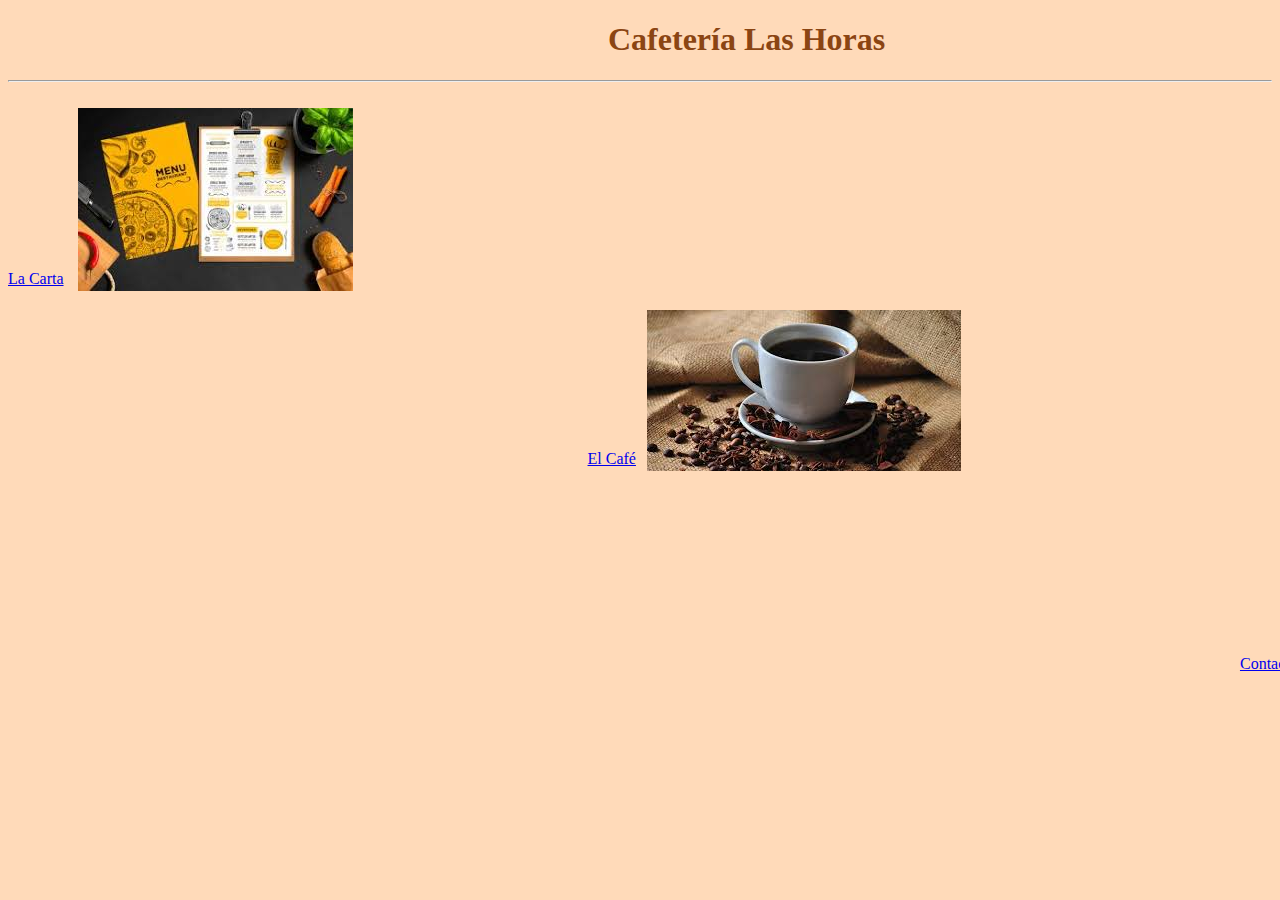
<file: index.html>
<!DOCTYPE html>
<html lang="en">
<head>
    <meta charset="UTF-8">
    <meta name="viewport" content="width=device-width, initial-scale=1.0">
    <title>Cafetería las horas</title>
    <link rel="stylesheet" href="style.css">
</head>
<body>
    <header>
        <h1 class="Tit">Cafetería Las Horas</h1>
    </header>
    <hr>
    <main>
        <nav>
<a href="Lacarta.html" class="web">La Carta</a>
<a href="elcafé.html" class="web1">El Café</a>
<a href="contacto.html" class="web2">Contacto</a>
        </nav>
        <section>
            <img src="images.jpg" alt="descarga" class="imagen">
            <img src="descarga.jpg" alt="descarga" class="imagen1">
            <img src="descarga1.jpg" alt="descarga" class="imagen2">
        </section>
    </main>
</body>
</html>
</file>
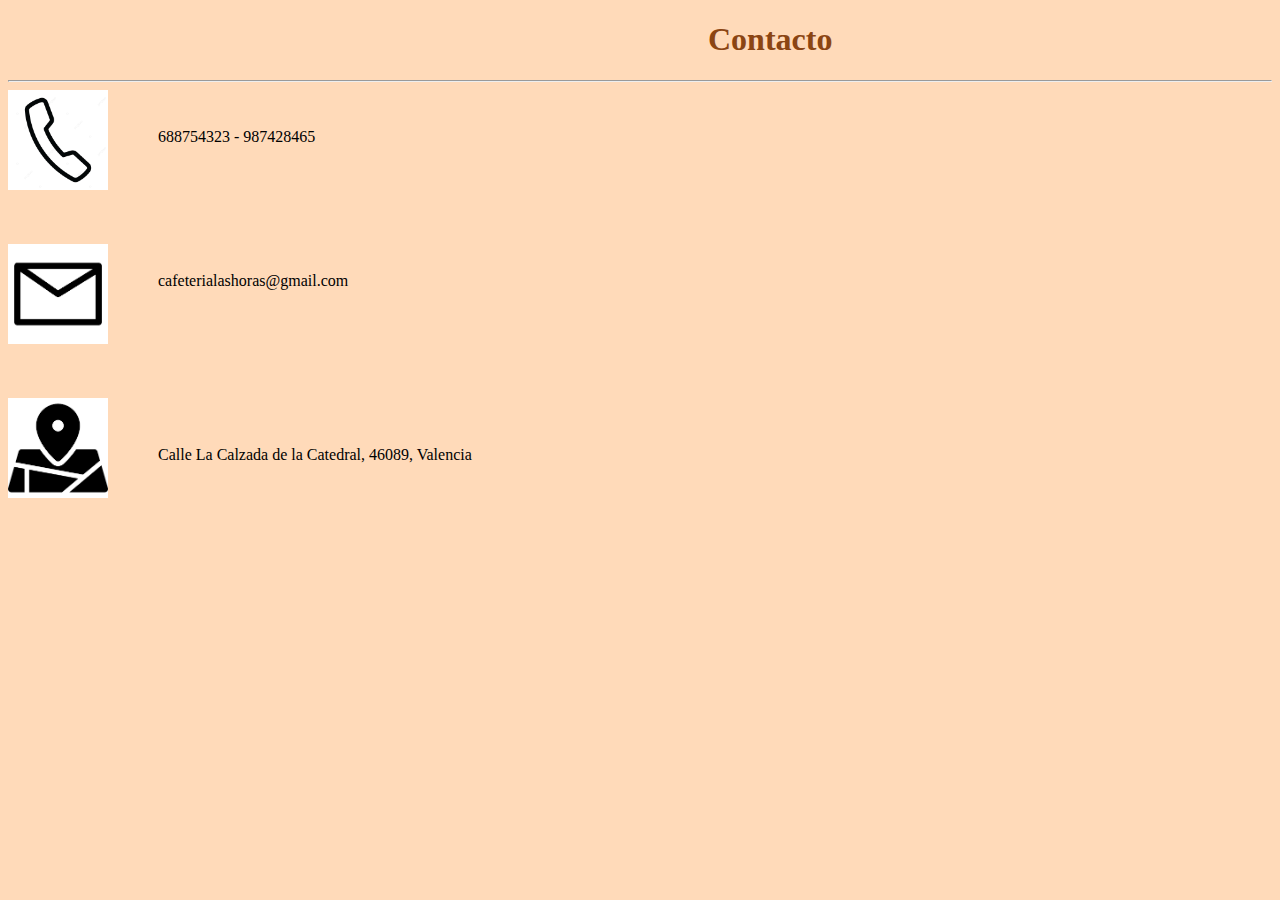
<file: contacto.html>
<!DOCTYPE html>
<html lang="en">
<head>
    <meta charset="UTF-8">
    <meta name="viewport" content="width=device-width, initial-scale=1.0">
    <title>Contacto</title>
    <link rel="stylesheet" href="contacto.css">
</head>
<body>
    <header>
        <h1 class="tit">Contacto</h1>
    </header>
    <hr>
    <main>
        <section>
         <img src="imagen.jpg" alt="descarga" class="imagen">
        </section>
        <section>
            <img src="descarga2.jpg" alt="descarga" class="imagen2">
        </section>
            <img src="descarga3.jpg" alt="descarga" class="imagen3">
        <section>
            <p class="tel">688754323 - 987428465</p>
        </section>
        <section>
            <p class="correo">cafeterialashoras@gmail.com</p>
        </section>
        <p class="direccion">Calle La Calzada de la Catedral, 46089, Valencia</p>
    </main>
</body>
</html>
</file>
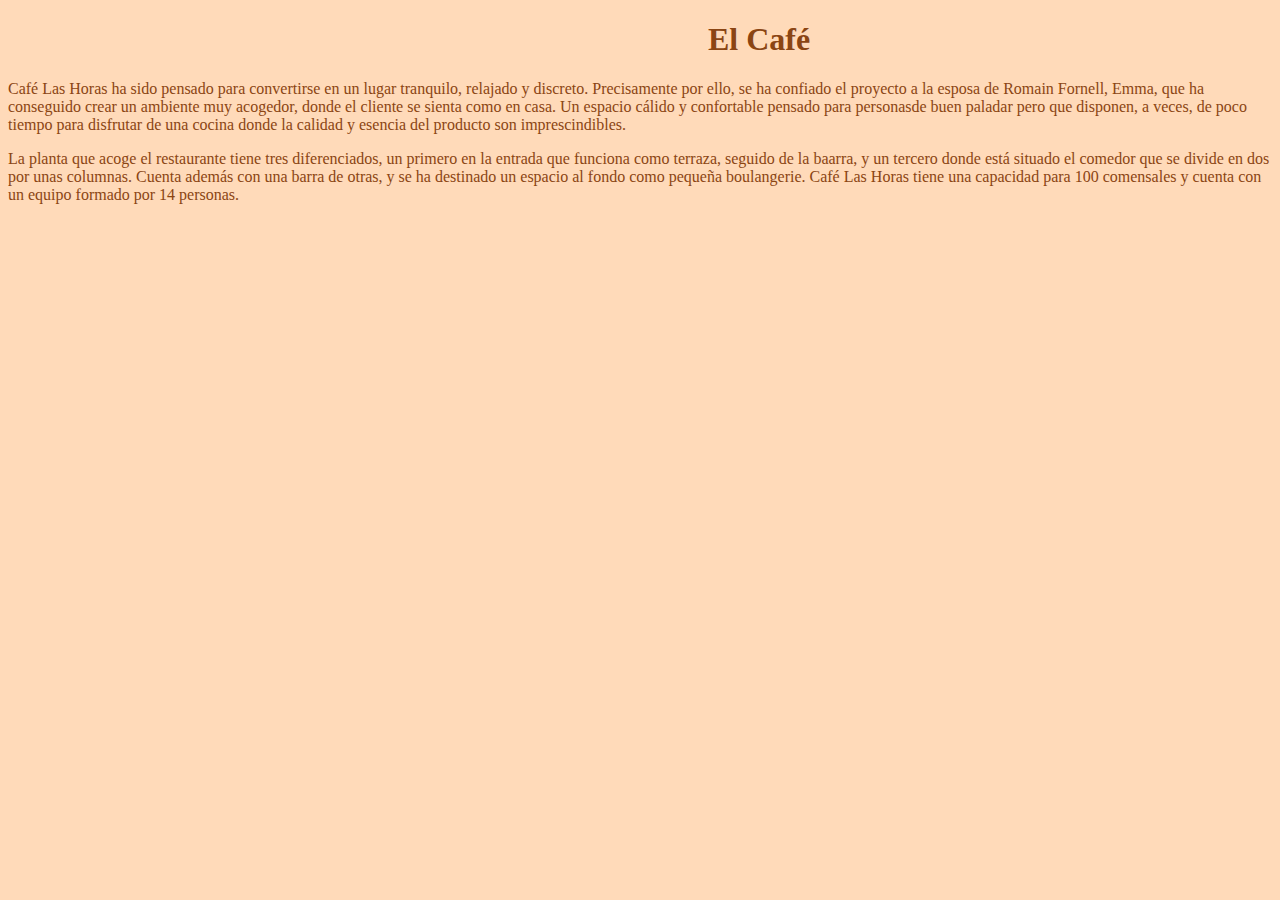
<file: elcafé.html>
<!DOCTYPE html>
<html lang="en">
<head>
    <meta charset="UTF-8">
    <meta name="viewport" content="width=device-width, initial-scale=1.0">
    <title>El Café</title>
    <link rel="stylesheet" href="elcafé.css">
</head>
<body>
    <header>
        <h1 class="tit">El Café</h1>
    </header>
    <main>
        <section>
            <p class="parrafo">Café Las Horas ha sido pensado para convertirse en un lugar tranquilo, relajado y discreto. Precisamente por ello, se ha confiado el proyecto a la esposa de Romain Fornell, Emma, que ha conseguido crear un ambiente muy acogedor, donde el cliente se sienta como en casa. Un espacio cálido y confortable pensado para personasde buen paladar pero que disponen, a veces, de poco tiempo para disfrutar de una cocina donde la calidad y esencia del producto son imprescindibles.</p>
        </section>
        <section>
            <p class="parrafo1">La planta que acoge el restaurante tiene tres diferenciados, un primero en la entrada que funciona como terraza, seguido de la baarra, y un tercero donde está situado el comedor que se divide en dos por unas columnas. Cuenta además con una barra de otras, y se ha destinado un espacio al fondo como pequeña boulangerie. Café Las Horas tiene una capacidad para 100 comensales y cuenta con un equipo formado por 14 personas.</p>
        </section>
    </main>
</body>
</html>
</file>
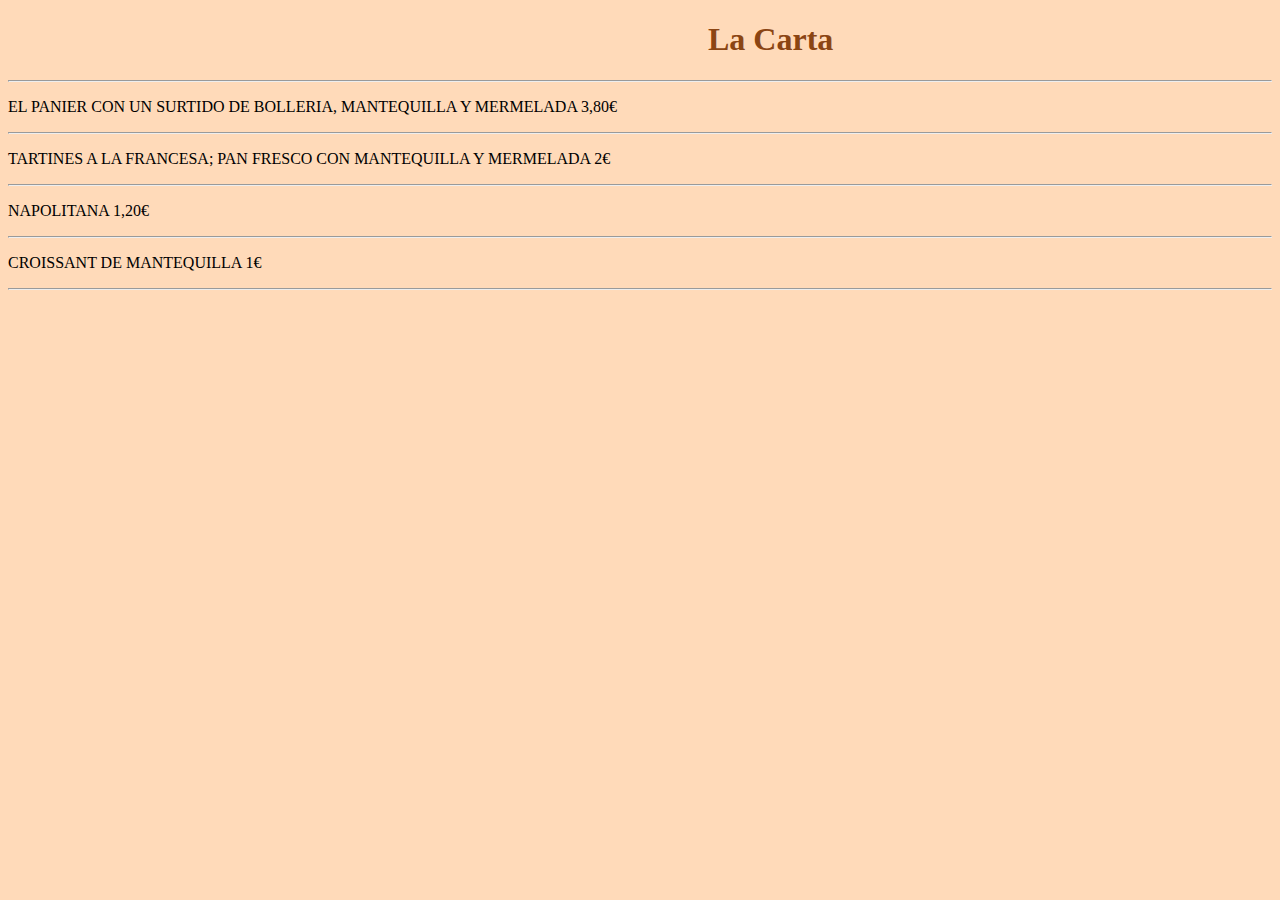
<file: Lacarta.html>
<!DOCTYPE html>
<html lang="en">
<head>
    <meta charset="UTF-8">
    <meta name="viewport" content="width=device-width, initial-scale=1.0">
    <title>La Carta</title>
    <link rel="stylesheet" href="Lacarta.css">
</head>
<body>
    <header>
        <h1 class="tit">La Carta</h1>
    </header>
    <hr>
        <p>EL PANIER CON UN SURTIDO DE BOLLERIA, MANTEQUILLA Y MERMELADA 3,80€</p>
    <hr>
        <p>TARTINES A LA FRANCESA; PAN FRESCO CON MANTEQUILLA Y MERMELADA 2€</p>
    <hr>
        <p>NAPOLITANA 1,20€</p>
    <hr>
        <p>CROISSANT DE MANTEQUILLA 1€</p>
    <hr>
</body>
</html>
</file>
<file: style.css>
body {
    background-color: peachpuff;
}

h1.Tit {
    color: saddlebrown;
    position: relative;
    left: 600px;
    font-weight: 10px;
}

a.web {
    position: relative;
    top: 180px;
}

img.imagen {
  position: relative;
  left: 70px;
}

a.web1 {
    position: relative;
    top: 360px;
    left: 520px
}

img.imagen1 {
    position: relative;
    top: 180px;
    left: 360px;
}

a.web2 {
    position: relative;
    top: 565px;
    left: 1120px;
}

img.imagen2 {
    position: relative;
    top: 390px;
    left: 710px;
}
</file>
<file: contacto.css>
body {
    background-color: peachpuff;
}

h1.tit {
    color: saddlebrown;
    position: relative;
    left: 700px;
    font-weight: 10px;
}

img.imagen {
    position: relative;
    width: 100px;
    height: 100px;
}

img.imagen2 {
    position: relative;
    top: 50px;
    width: 100px;
    height: 100px;
}

img.imagen3 {
    position: relative;
    top: 100px;
    width: 100px;
    height: 100px;
}

p.tel {
    position: relative;
    left: 150px;
    top: -290px;
}

p.correo {
    position: relative;
    left: 150px;
    top: -180px;
}

p.direccion {
    position: relative;
    left: 150px;
    top: -40px;
}
</file>
<file: elcafé.css>
body {
    background-color: peachpuff;
}

h1.tit {
    color: saddlebrown;
    position: relative;
    left: 700px;
    font-weight: 10px;
}

p.parrafo {
    color: saddlebrown;
}

p.parrafo1 {
    color: saddlebrown;
}
</file>
<file: Lacarta.css>
body {
    background-color: peachpuff;
}

h1.tit {
    color: saddlebrown;
    position: relative;
    left: 700px;
    font-weight: 10px;
}
</file>
